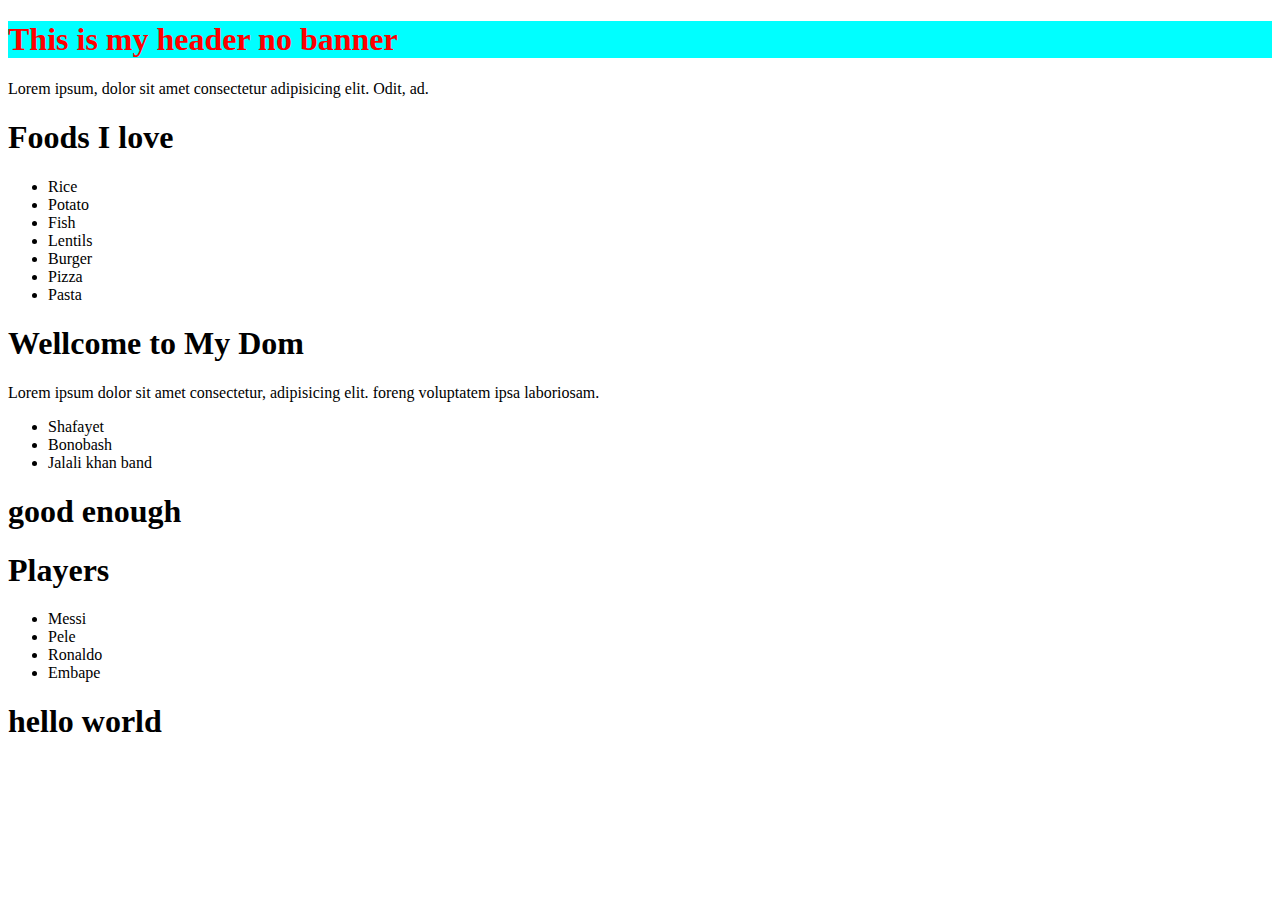
<file: index.html>
<!DOCTYPE html>
<html lang="en">

<head>
    <meta charset="UTF-8">
    <meta name="viewport" content="width=device-width, initial-scale=1.0">
    <title>Tour of Dom</title>
</head>
<style>
    .food-title{
        background-color: cyan;
        color: red;
    }
    .bold{
        font-size: 4rem;
        color: red;
    }
</style>
<body>
    <header>
        <h1 id="header" class="food-title">This is my header no banner</h1>
        <p>Lorem ipsum, dolor sit amet consectetur adipisicing elit. Odit, ad.</p>
    </header>
    <section>
        <h1 id="food-text">Foods I love</h1>
        <ul>
            <li>Rice</li>
            <li>Potato</li>
            <li>Fish</li>
            <li>Lentils</li>
            <li class="foreign">Burger</li>
            <li class="foreign">Pizza</li>
            <li class="foreign">Pasta</li>
        </ul>
    </section>
    <main id="old-dhaka" class="songs">
        <h1>Wellcome to <span>My</span> Dom</h1>
        <p>Lorem ipsum <span>dolor</span> sit amet consectetur, adipisicing elit. <span>foreng</span> voluptatem ipsa laboriosam.</p>
        <ul>
            <li class="foreign">Shafayet</li>
            <li>Bonobash</li>
            <li id="band">Jalali Set</li>
        </ul>
        <h1>good enough</h1>
    </main>
    <section id="sections">
        <h1>Players</h1>
        <ul>
            <li>Messi</li>
            <li>Pele</li>
            <li>Ronaldo</li>
            <li>Embape</li>
        </ul>
    </section>
    <footer id="bolder">
        <h1>hello world</h1>
    </footer>

    <script>
        // console.log('ami start at now');
        // console.log('hello bole chole gelo');

        const student = {
            name: "Abul mia",
            id: 121,
            study: function(subject){
                console.log(subject);
            }
        }
        //document.getElementsByTagName
        const listItems = document.getElementsByTagName('li');
        // console.log(listItems);
        let headTagTotal = document.getElementsByTagName("h1");
        // console.log(headTagTotal);
        for(const heading of headTagTotal){
            // console.log(heading);
            // console.log(heading.innerText);
        }
        for(const li of listItems){
            // console.log(li.innerText);
        }
        const paragraphs = document.getElementsByTagName('p');
        // console.log(paragraphs);
        for(const para of paragraphs){
            // console.log(para);
            // console.log(para.innerText);
            // console.log(para.innerHTML);
        }
        const foodText = document.getElementById("food-text");
        // console.log(foodText);
        // console.log(foodText.innerText);
        // console.log(foodText.innerHTML);
        // foodText.innerText = ('Food is good')
        const bandElement = document.getElementById('band');
        bandElement.innerText = 'Jalali khan band';
        // console.log(bandElement);


        // get Element by class name

        const foreignElements = document.getElementsByClassName('foreign');
        // console.log(foreignElements);
        for(const element of foreignElements){
            // console.log(element);
            // console.log(element.innerText);
        }


        //query selector all 


        const spanElements = document.querySelectorAll('#old-dhaka');
        // console.log(spanElements);
        for(const element of spanElements){
            // console.log(element.innerText);
        }
        const headerElement  = document.getElementById("header");
        // console.log(headerElement);
        const bolderFooter = document.getElementById("bolder");
        // console.log(bolderFooter);


        const section = document.getElementById('sections');
        // console.log(section);
        for(const sectionElement of section){
            console.log(section.innerText);
        }

    
    </script>
    <script src="js/hello.js"></script>
    <script src="js/cssInJs.js"></script>
</body>

</html>
</file>
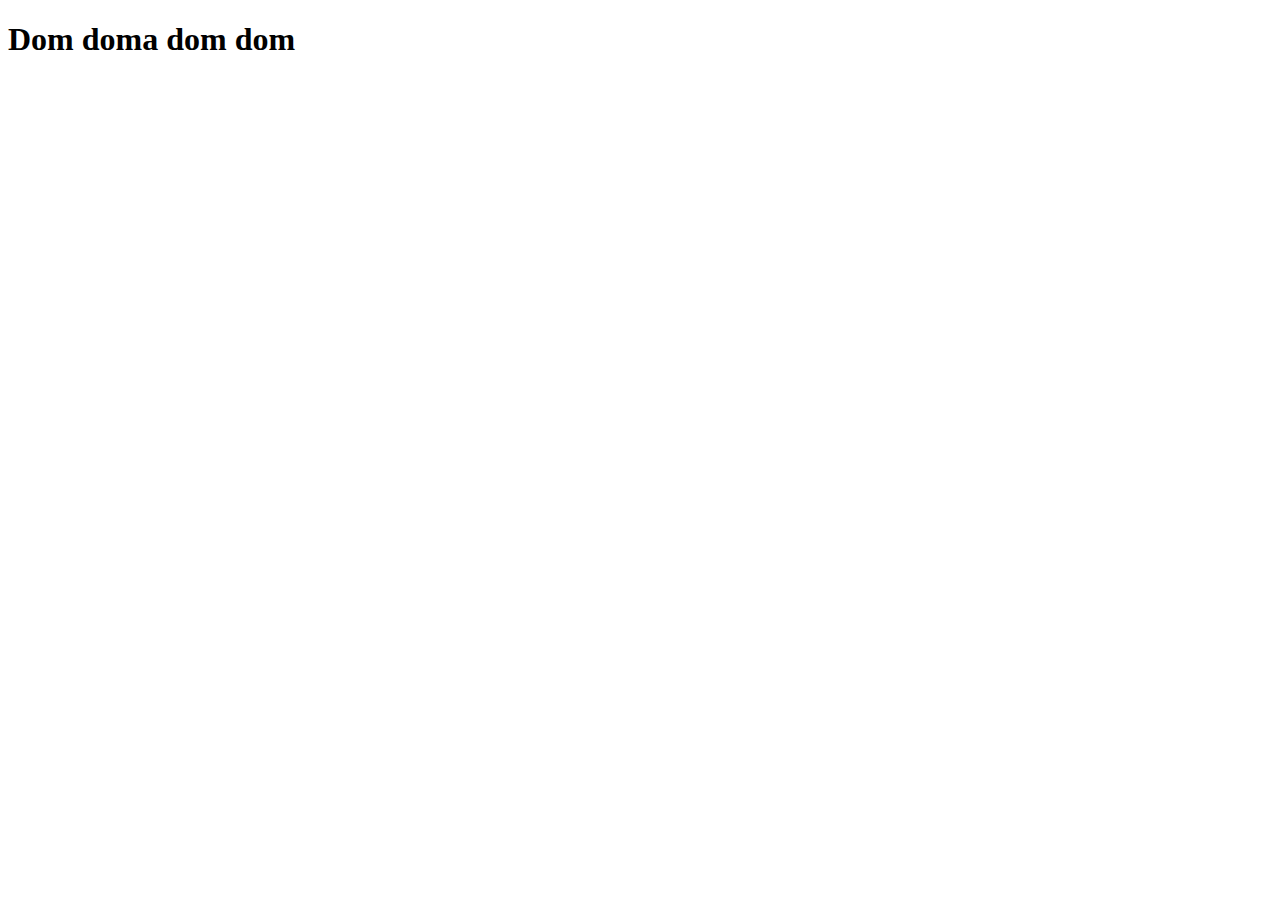
<file: Dom Events/index.html>
<!DOCTYPE html>
<html lang="en">
<head>
    <meta charset="UTF-8">
    <meta name="viewport" content="width=device-width, initial-scale=1.0">
    <title>DOM Events</title>
</head>
<body>
    <header>
        <h1>Dom doma dom dom</h1>
    </header>

    <script src="js/events.js"></script>
</body>
</html>
</file>
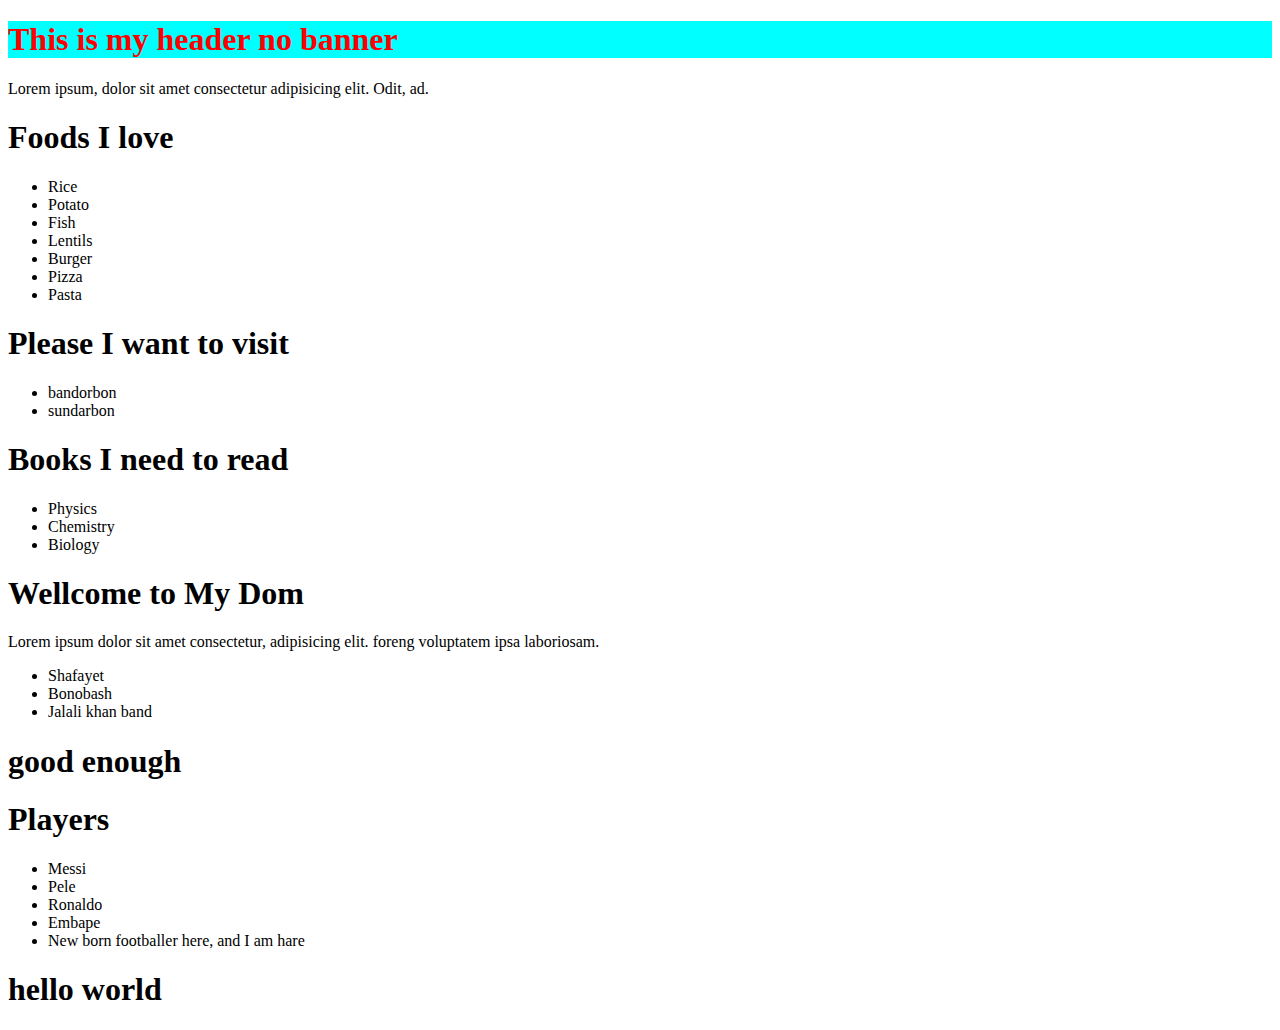
<file: Dom/index.html>
<!DOCTYPE html>
<html lang="en">

<head>
    <meta charset="UTF-8">
    <meta name="viewport" content="width=device-width, initial-scale=1.0">
    <title>Tour of Dom</title>
</head>
<style>
    .food-title{
        background-color: cyan;
        color: red;
    }
    .bold{
        font-size: 4rem;
        color: red;
    }
</style>
<body>
    <header>
        <h1 id="header" class="food-title">This is my header no banner</h1>
        <p>Lorem ipsum, dolor sit amet consectetur adipisicing elit. Odit, ad.</p>
    </header>
    <section id="main-container">
        <h1 id="food-text">Foods I love</h1>
        <ul>
            <li>Rice</li>
            <li>Potato</li>
            <li>Fish</li>
            <li>Lentils</li>
            <li class="foreign">Burger</li>
            <li class="foreign">Pizza</li>
            <li class="foreign">Pasta</li>
        </ul>
    </section>
    <main id="old-dhaka" class="songs">
        <h1>Wellcome to <span>My</span> Dom</h1>
        <p>Lorem ipsum <span>dolor</span> sit amet consectetur, adipisicing elit. <span>foreng</span> voluptatem ipsa laboriosam.</p>
        <ul>
            <li class="foreign">Shafayet</li>
            <li>Bonobash</li>
            <li id="band">Jalali Set</li>
        </ul>
        <h1>good enough</h1>
    </main>
    <section id="sections">
        <h1>Players</h1>
        <ul id="player-list">
            <li>Messi</li>
            <li>Pele</li>
            <li>Ronaldo</li>
            <li>Embape</li>
        </ul>
    </section>
    <footer id="bolder">
        <h1>hello world</h1>
    </footer>

    <script>
        // console.log('ami start at now');
        // console.log('hello bole chole gelo');

        const student = {
            name: "Abul mia",
            id: 121,
            study: function(subject){
                console.log(subject);
            }
        }
        //document.getElementsByTagName
        const listItems = document.getElementsByTagName('li');
        // console.log(listItems);
        let headTagTotal = document.getElementsByTagName("h1");
        // console.log(headTagTotal);
        for(const heading of headTagTotal){
            // console.log(heading);
            // console.log(heading.innerText);
        }
        for(const li of listItems){
            // console.log(li.innerText);
        }
        const paragraphs = document.getElementsByTagName('p');
        // console.log(paragraphs);
        for(const para of paragraphs){
            // console.log(para);
            // console.log(para.innerText);
            // console.log(para.innerHTML);
        }
        const foodText = document.getElementById("food-text");
        // console.log(foodText);
        // console.log(foodText.innerText);
        // console.log(foodText.innerHTML);
        // foodText.innerText = ('Food is good')
        const bandElement = document.getElementById('band');
        bandElement.innerText = 'Jalali khan band';
        // console.log(bandElement);


        // get Element by class name

        const foreignElements = document.getElementsByClassName('foreign');
        // console.log(foreignElements);
        for(const element of foreignElements){
            // console.log(element);
            // console.log(element.innerText);
        }


        //query selector all 


        const spanElements = document.querySelectorAll('#old-dhaka');
        // console.log(spanElements);
        for(const element of spanElements){
            // console.log(element.innerText);
        }
        const headerElement  = document.getElementById("header");
        // console.log(headerElement);
        const bolderFooter = document.getElementById("bolder");
        // console.log(bolderFooter);

        const section = document.getElementById('sections');
        // console.log(section);

    </script>
    <script src="js/hello.js"></script>
    <script src="js/cssInJs.js"></script>
    <script src="js/child.js"></script>
    <script src="js/append.js"></script>
</body>

</html>
</file>
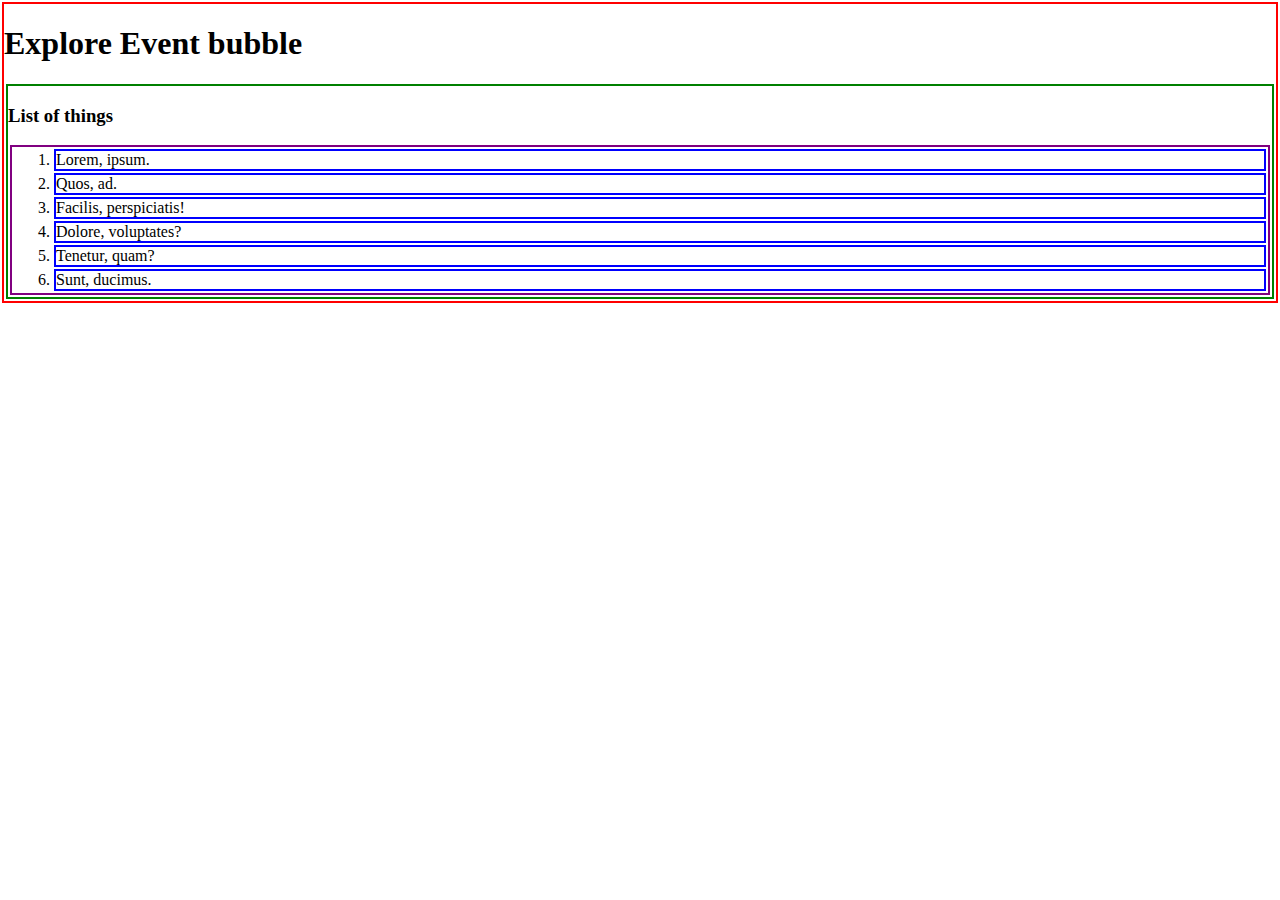
<file: Dom Events/bubble.html>
<!DOCTYPE html>
<html lang="en">

<head>
    <meta charset="UTF-8">
    <meta name="viewport" content="width=device-width, initial-scale=1.0">
    <title>Event Bubble</title>
    <style>
        body {
            border: 2px solid red;
            margin: 2px;
        }

        section {
            border: 2px solid green;
            margin: 2px;
        }

        ol {
            border: 2px solid purple;
            margin: 2px;
        }

        li {
            border: 2px solid blue;
            margin: 2px;
        }
    </style>
</head>

<body id="body">
    <h1>Explore Event bubble</h1>
    <section id="list-container">
        <h3>List of things</h3>
        <ol id="list-item">
            <li id="items-1">Lorem, ipsum.</li>
            <li id="items-2">Quos, ad.</li>
            <li id="items-3">Facilis, perspiciatis!</li>
            <li id="items-4">Dolore, voluptates?</li>
            <li id="items-5">Tenetur, quam?</li>
            <li id="items-6">Sunt, ducimus.</li>
        </ol>
    </section>

    <script>
        //list item 2 click handler
        document.getElementById('items-2')
            .addEventListener('click', function (event) {
                console.log("item 2 clicked");
                // event.stopPropagation()
                event.stopImmediatePropagation();
            })
        //list item 2 click handler
        document.getElementById('items-2')
            .addEventListener('click', function (event) {
                console.log("item 2 second clicked");
                event.stopPropagation()
            })
        //list item 2 click handler
        document.getElementById('items-2')
            .addEventListener('click', function (event) {
                console.log("item 2 third clicked");
                event.stopPropagation()
            })

        //ol list items click handler
        document.getElementById('list-item')
            .addEventListener('click', function () {
                console.log("ol clicked");
            })

        //section click handler
        document.getElementById('list-container')
            .addEventListener('click', function () {
                console.log("section items clicked");
            })

        //body click handler
        document.getElementById('body')
            .addEventListener('click', function () {
                console.log("body clicked");
            })
    </script>
</body>

</html>
</file>
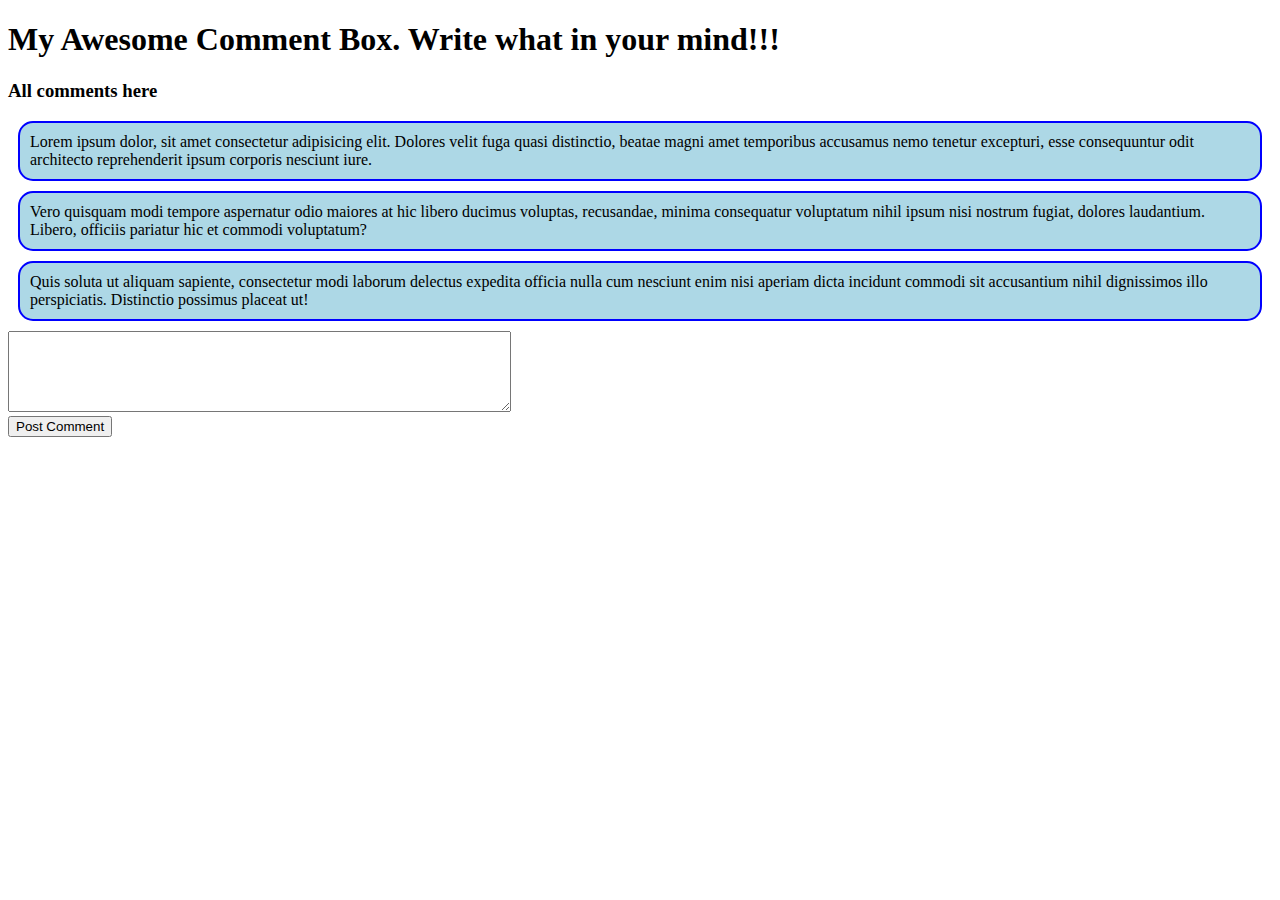
<file: Dom Events/comment-box.html>
<!DOCTYPE html>
<html lang="en">
<head>
    <meta charset="UTF-8">
    <meta name="viewport" content="width=device-width, initial-scale=1.0">
    <title>Comment Box</title>
    <style>
        .comment{
            border: 2px solid blue;
            background-color: lightblue;
            margin: 10px;
            padding: 10px;
            border-radius: 15px;
        }
    </style>
</head>
<body>
    <h1>My Awesome Comment Box. Write what in your mind!!!</h1>
    <section>
        <h3>All comments here</h3>
        <div id="comment-container">
            <p class="comment">Lorem ipsum dolor, sit amet consectetur adipisicing elit. Dolores velit fuga quasi distinctio, beatae magni amet temporibus accusamus nemo tenetur excepturi, esse consequuntur odit architecto reprehenderit ipsum corporis nesciunt iure.</p>
            <p class="comment">Vero quisquam modi tempore aspernatur odio maiores at hic libero ducimus voluptas, recusandae, minima consequatur voluptatum nihil ipsum nisi nostrum fugiat, dolores laudantium. Libero, officiis pariatur hic et commodi voluptatum?</p>
            <p class="comment">Quis soluta ut aliquam sapiente, consectetur modi laborum delectus expedita officia nulla cum nesciunt enim nisi aperiam dicta incidunt commodi sit accusantium nihil dignissimos illo perspiciatis. Distinctio possimus placeat ut!</p>
        </div>
        <!-- <form> -->
            <textarea name="" id="comment-text-box" cols="60" rows="5"></textarea>
            <br>
            <button id="btn-post-comment">Post Comment</button>
        <!-- </form> -->
    </section>

    <script>
        //step--1: set an event handler to the button
        const btnPostComment = document.getElementById('btn-post-comment')
        .addEventListener('click', function(){
            //step 2: get the written in the comment text area
            const commentTextBox = document.getElementById('comment-text-box');

            const newComment = commentTextBox.value;

            //step 3: get the parent node where to publish comment
            const parentEl = document.getElementById('comment-container')

            //step 4: create a comment p and set the innerText
            const createTag = document.createElement('p');
            createTag.classList.add('comment')

            createTag.innerText = newComment;

            //step 5: append the new p tag to the parent node
            parentEl.appendChild(createTag);

            //step 6: clean the text area
            commentTextBox.value = '';
        })
    </script>
</body>
</html>
</file>
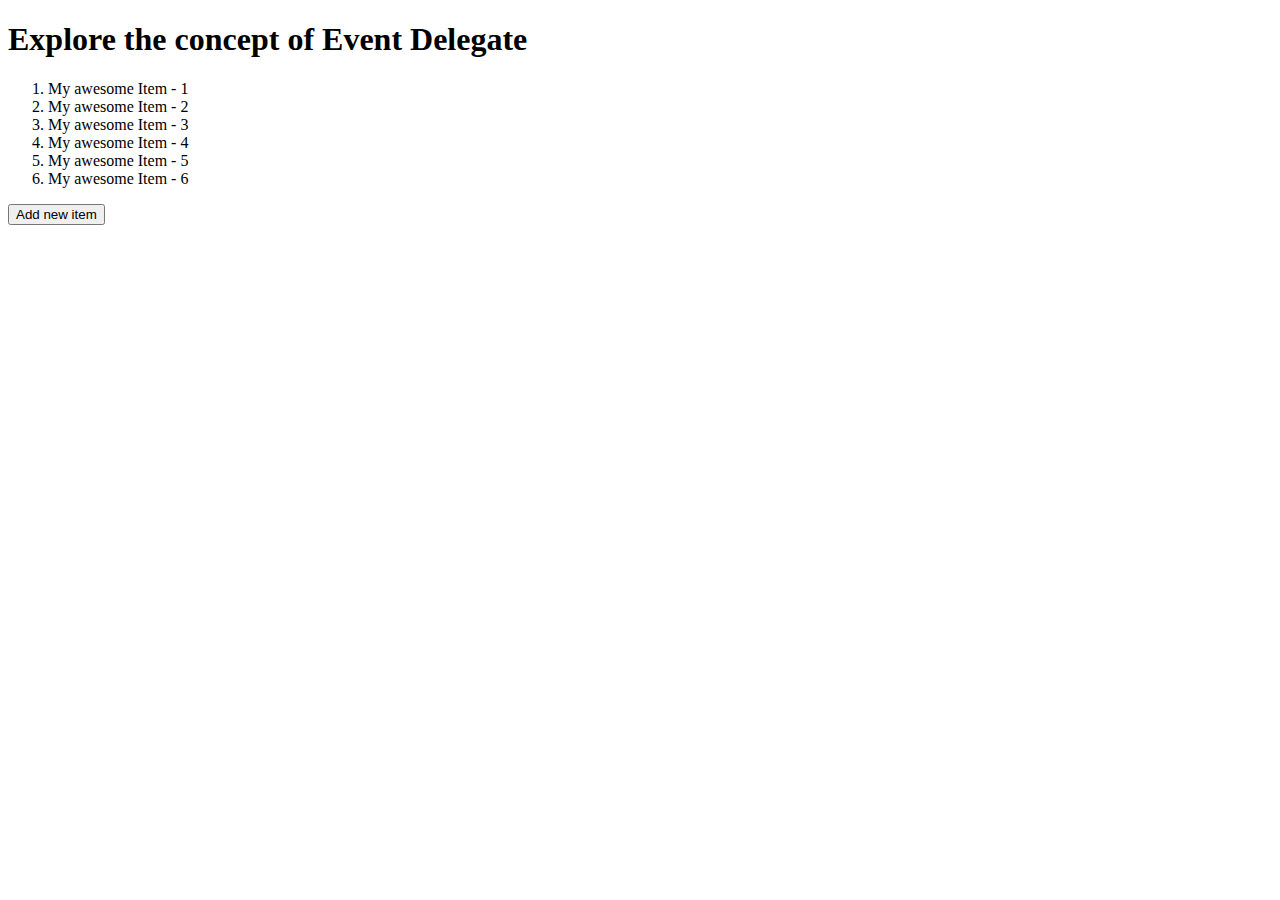
<file: Dom Events/delegate.html>
<!DOCTYPE html>
<html lang="en">

<head>
    <meta charset="UTF-8">
    <meta name="viewport" content="width=device-width, initial-scale=1.0">
    <title>Event Delegate</title>
</head>

<body>
    <h1>Explore the concept of Event Delegate</h1>
    <ol id="item-list">
        <li class="item">My awesome Item - 1</li>
        <li class="item">My awesome Item - 2</li>
        <li class="item">My awesome Item - 3</li>
        <li class="item">My awesome Item - 4</li>
        <li class="item">My awesome Item - 5</li>
        <li class="item">My awesome Item - 6</li>
    </ol>
    <button id="btn-add-item">Add new item</button>

    <script>
        // const items = document.getElementsByClassName('item');
        // for (const item of items) {
        //     item.addEventListener('click', function (event) {
        //         event.target.parentNode.removeChild(event.target);
        //     })
        // }

        document.getElementById('item-list')
            .addEventListener('click', function (event){
                console.log(event.target);
                event.target.parentNode.removeChild(event.target);
            })

            // add a new item
            document.getElementById('btn-add-item')
            .addEventListener('click', function(){
                //parent to be added to
                const ol = document.getElementById('item-list');

                //new item
                const li = document.createElement('li');
                li.classList.add('item');
                li.innerText = 'Brand new item added';

                //add the item
                ol.appendChild(li);
            })
    </script>
</body>

</html>
</file>
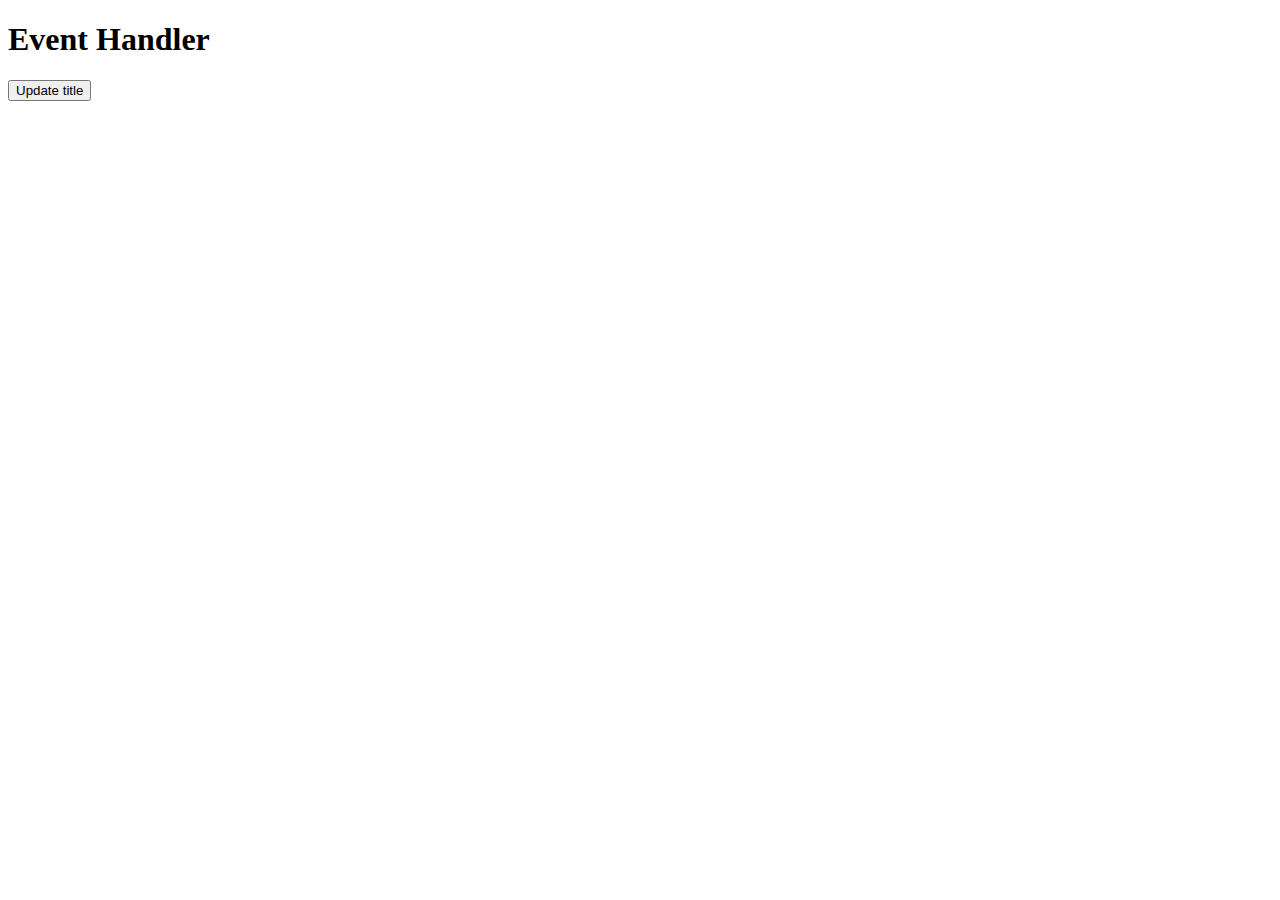
<file: Dom Events/event.html>
<!DOCTYPE html>
<html lang="en">
<head>
    <meta charset="UTF-8">
    <meta name="viewport" content="width=device-width, initial-scale=1.0">
    <title>Event Handler</title>
</head>
<body>
    <h1 id="page-title">Event Handler</h1>
    <button id="btn-update-title">Update title</button>


    

    <script>
        
    </script>
    <script src="js/handler.js"></script>
</body>
</html>
</file>
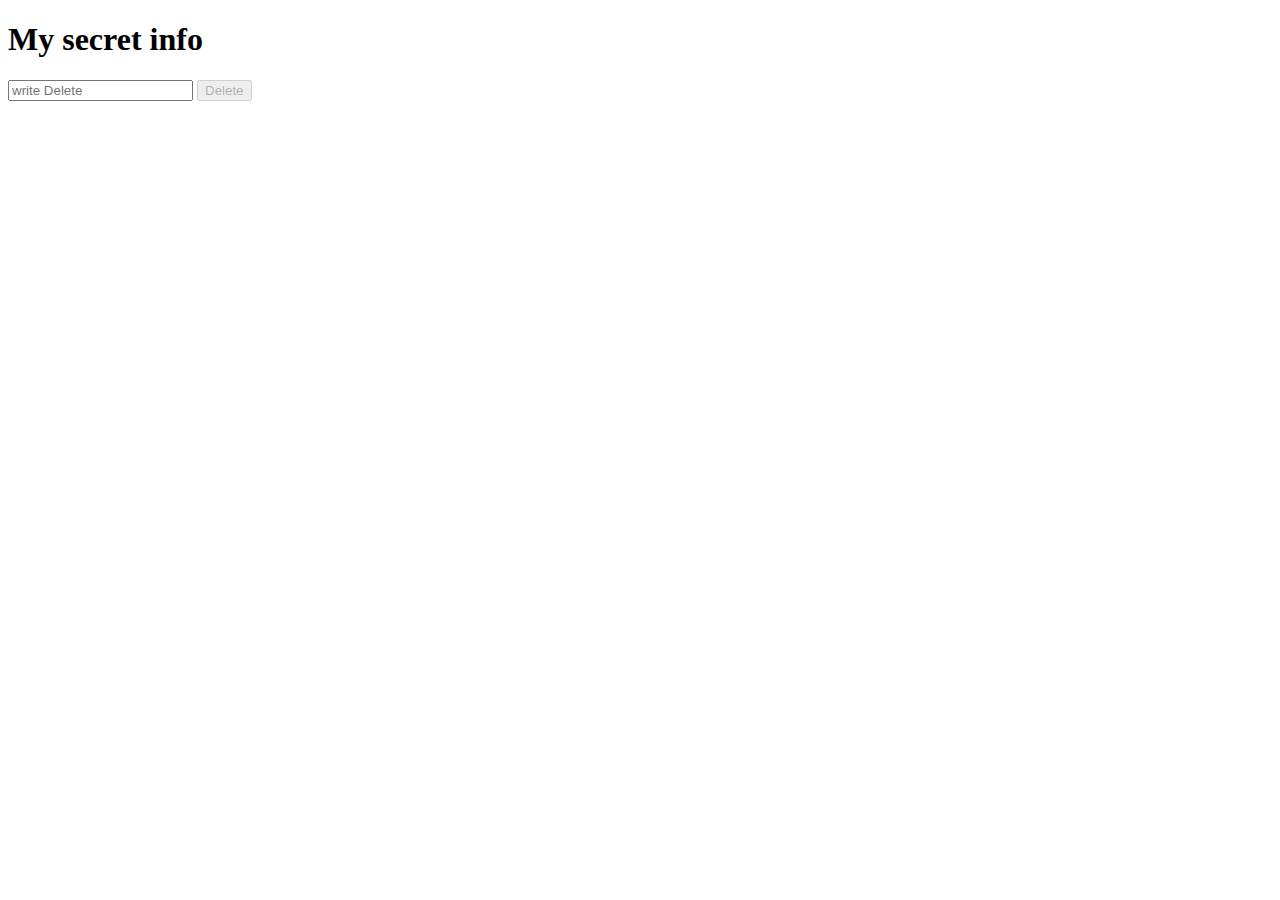
<file: Dom Events/github-delete.html>
<!DOCTYPE html>
<html lang="en">
<head>
    <meta charset="UTF-8">
    <meta name="viewport" content="width=device-width, initial-scale=1.0">
    <title>Github Delete</title>
</head>
<body>
    <h1 id="secret-info">My secret info</h1>
    <input id="input-delete" placeholder="write Delete" type="text">
    <button id="btn-delete" disabled>Delete</button>

    <script>
        document.getElementById('input-delete').addEventListener('keyup', function(event){
            const text = event.target.value;
            const btnDelete = document.getElementById('btn-delete');
            if(text === 'delete'){
                btnDelete.removeAttribute('disabled');
                const secretTag = document.getElementById('secret-info');
                secretTag.style.display = 'none';
            }
            else{
                btnDelete.setAttribute('disabled', true);
            }
        })
    </script>
</body>
</html>
</file>
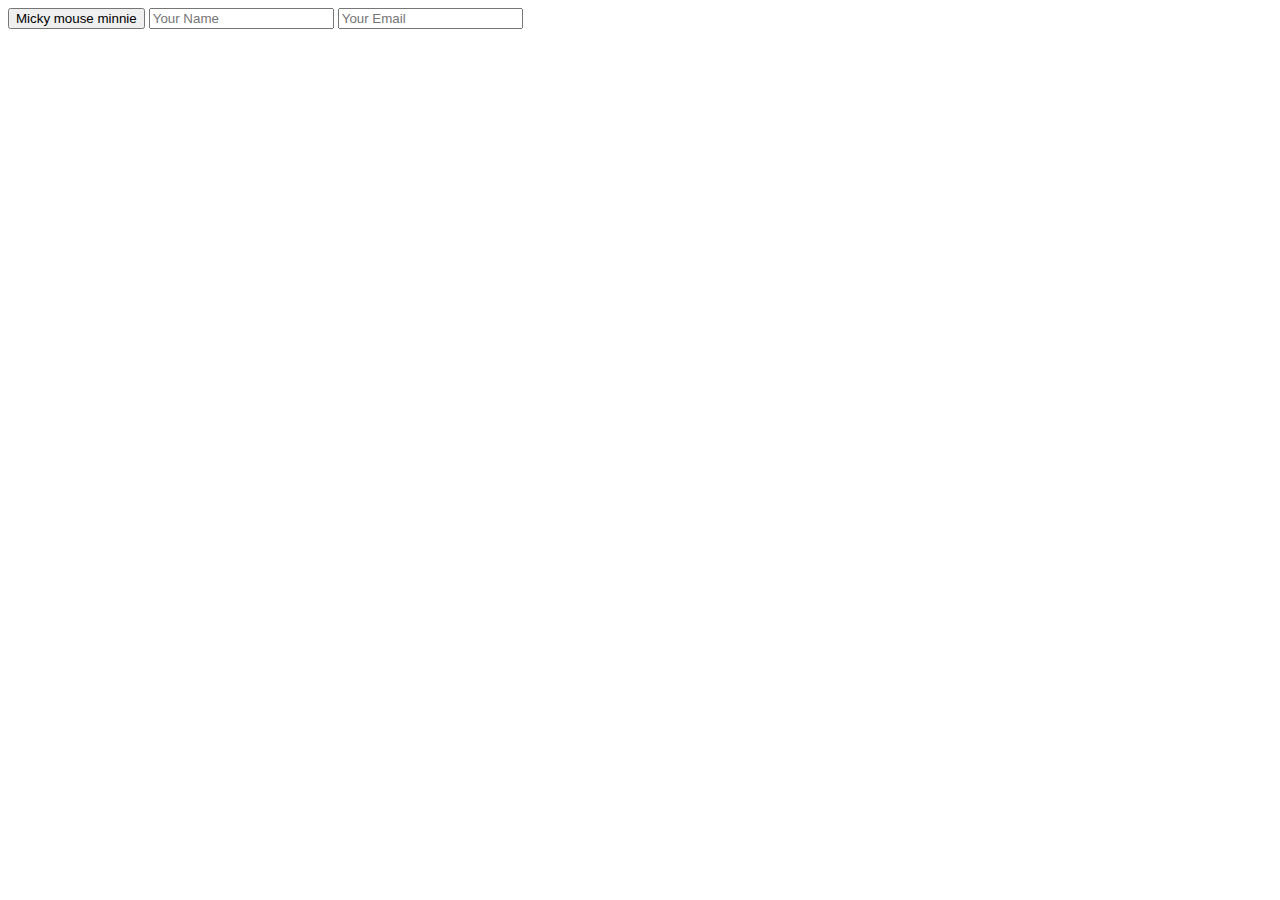
<file: Dom Events/more-events.html>
<!DOCTYPE html>
<html lang="en">

<head>
    <meta charset="UTF-8">
    <meta name="viewport" content="width=device-width, initial-scale=1.0">
    <title>More events</title>
</head>

<body>
    <button id="btn-mouse">Micky mouse minnie</button>
    <input id="user-name" placeholder="Your Name" type="text">
    <input id="user-email" placeholder="Your Email" type="text">

    <script>
        // document.getElementById('btn-mouse').addEventListener('mouseout', function () {
        //     console.log('event triggered');
        // })
        // document.getElementById('btn-mouse').addEventListener('mouseenter', function () {
        //     console.log('event triggered');
        // })
        // document.getElementById('btn-mouse').addEventListener('mousemove', function () {
        //     console.log('event triggered');
        // })
        
        // document.getElementById('user-name').addEventListener('focus', function(){
        //     console.log('user about to write name');
        // })

        // document.getElementById('user-email').addEventListener('focus', function(){
        //     console.log('user about to write Email');
        // })

        // document.getElementById('user-name').addEventListener('blur', function(){
        //     console.log('user done with name');
        // })

        // document.getElementById('user-email').addEventListener('blur', function(){
        //     console.log('user done with Email');
        // })

        // document.getElementById('user-name').addEventListener('keydown', function(){
        //     console.log('typing');
        // })

        document.getElementById('user-name').addEventListener('keyup', function(){
            console.log('user done with name');
        })
    </script>
</body>

</html>
</file>
